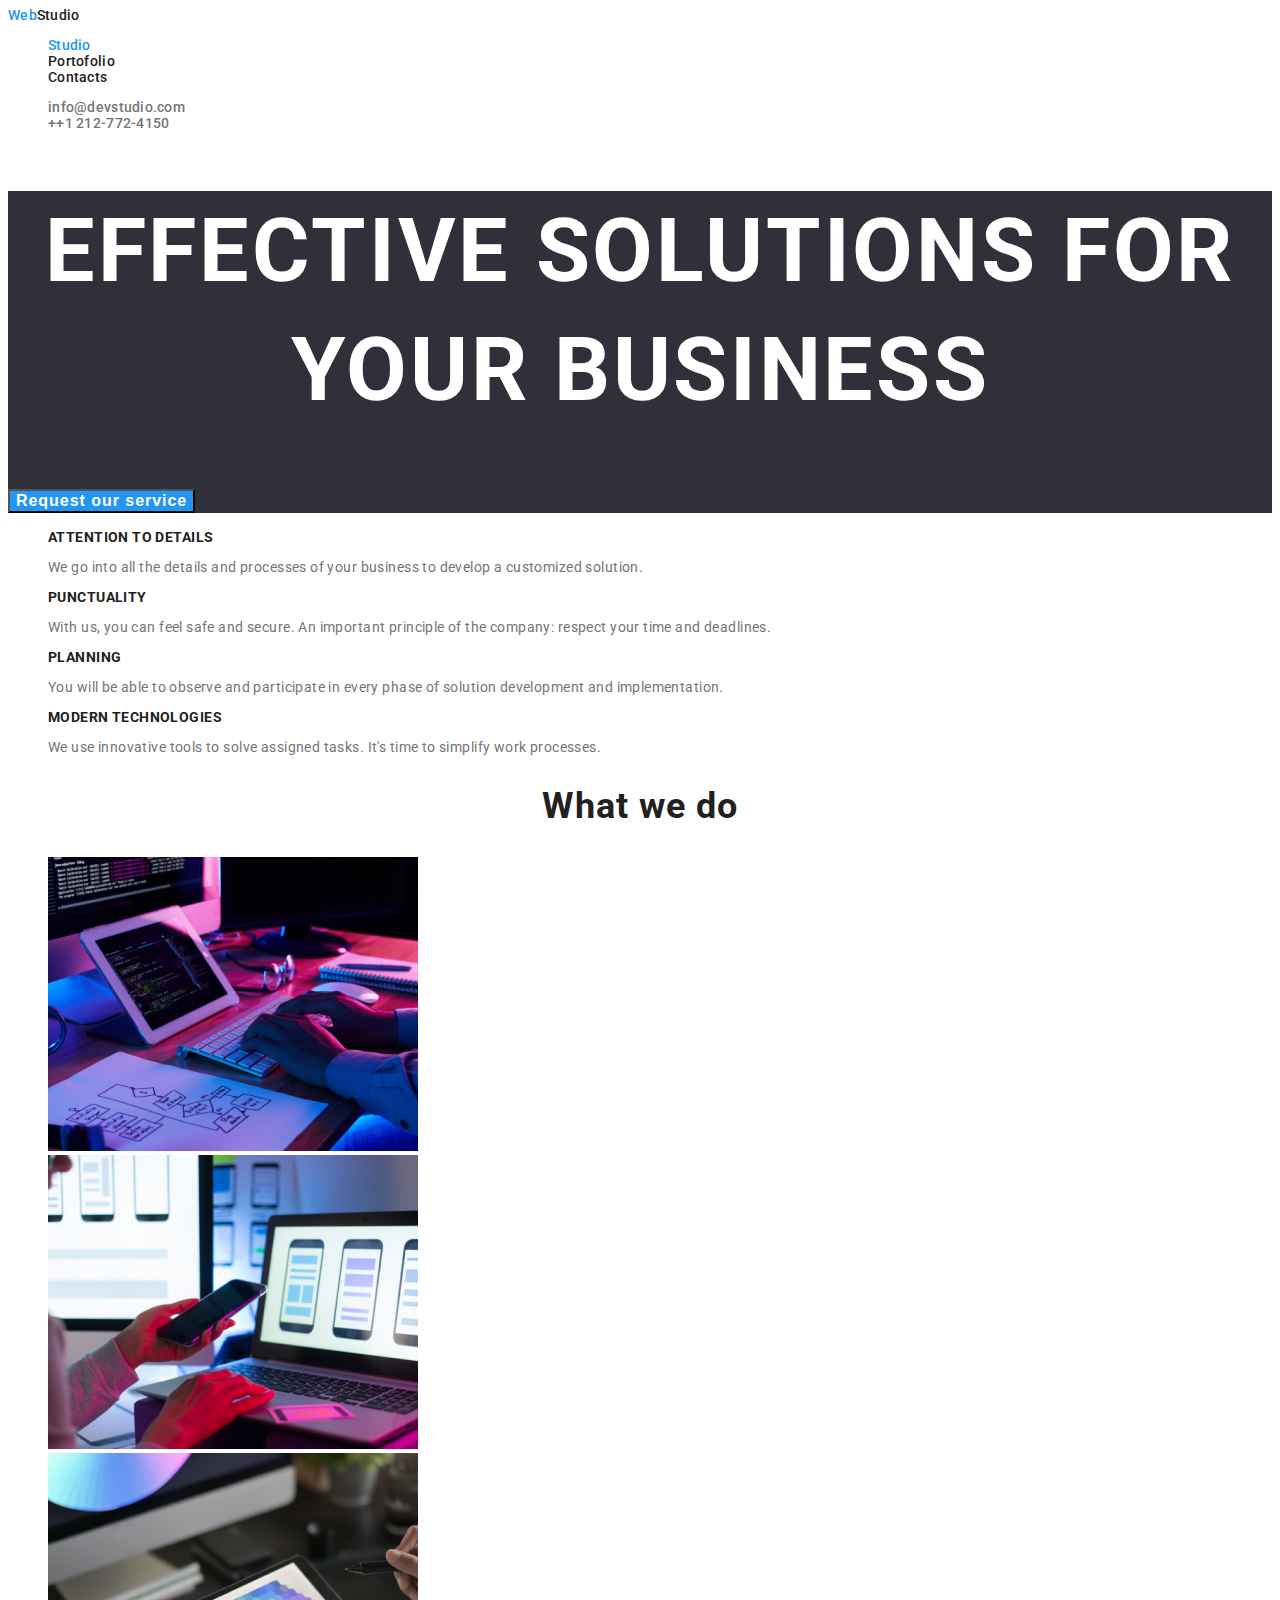
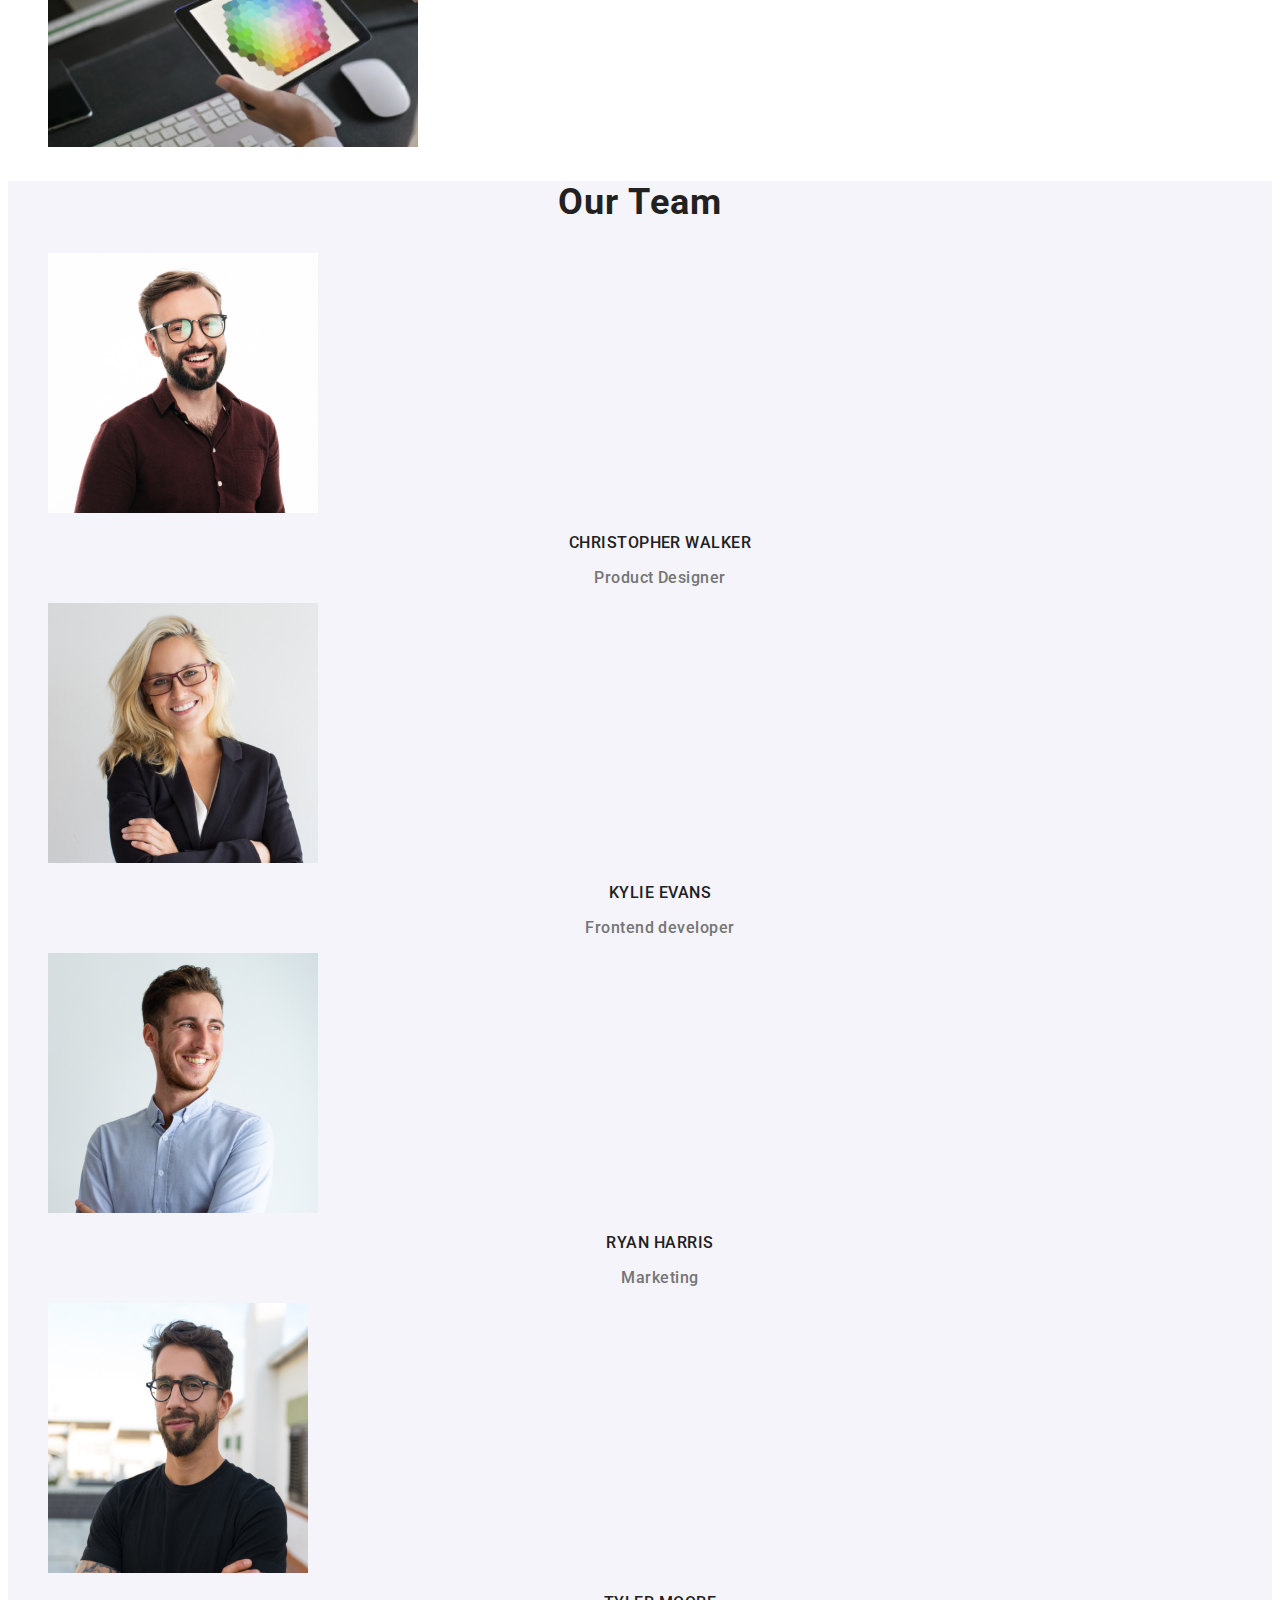
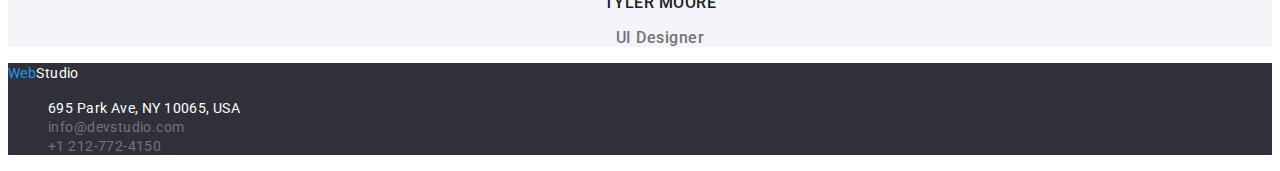
<file: index.html>
<!DOCTYPE html>
<html>
  <head>
    <meta charset="UTF-8" />
    <meta http-equiv="X-UA-Compatible" content="IE=edge" />
    <meta name="viewport" content="width=device-width, initial-scale=1.0" />

    <title>Studio</title>
    <link rel="stylesheet" href="css/styles.css" />
  </head>
  <body>
    <header class="nav-links no-underline">
      <a href="/webstudio.html" class="webstudio">Web</a><a>Studio</a>

      <nav class="global-header">
        <ul>
          <li><a href="/studio.html" class="active">Studio</a></li>
          <li><a href="/portofolio.html">Portofolio</a></li>
          <li><a href="contact.html">Contacts</a></li>
        </ul>
      </nav>
      <ul class="footer-text no-underline">
        <li><a href="mailto:info@devstudio.com">info@devstudio.com</a></li>

        <li><a href="tel:++12127724150">++1 212-772-4150</a></li>
      </ul>
    </header>

    <main>
      <section class="h1-section">
        <h1>EFFECTIVE SOLUTIONS FOR YOUR BUSINESS</h1>
        <button class="button">Request our service</button>
      </section>
      <section class="what-we-do-section">
        <ul>
          <li>
            <h3>ATTENTION TO DETAILS</h3>
            <p>
              We go into all the details and processes of your business to
              develop a customized solution.
            </p>
          </li>
          <li>
            <h3>PUNCTUALITY</h3>
            <p>
              With us, you can feel safe and secure. An important principle of
              the company: respect your time and deadlines.
            </p>
          </li>
          <li>
            <h3>PLANNING</h3>
            <p>
              You will be able to observe and participate in every phase of
              solution development and implementation.
            </p>
          </li>
          <li>
            <h3>MODERN TECHNOLOGIES</h3>
            <p>
              We use innovative tools to solve assigned tasks. It's time to
              simplify work processes.
            </p>
          </li>
        </ul>
      </section>

      <!--What we do -->
      <section class="what-we-do-section">
        <h2>What we do</h2>

        <ul>
          <li>
            <img
              src="./images/laptop.jpg"
              alt="laptop"
              height="294"
              width="370"
            />
          </li>
          <li>
            <img
              src="./images/tel.jpg "
              alt="telephone"
              height="294"
              width="370"
            />
          </li>
          <li>
            <img
              src="./images/tablet.jpg"
              alt="tablet"
              height="294"
              width="370"
            />
          </li>
        </ul>
      </section>

      <!--Our team-->
      <section class="our-team-section">
        <h2>Our Team</h2>
        <ul>
          <li>
            <img
              src="./images/Christopher.jpg"
              alt="Christopher"
              height="260"
              width="270"
            />

            <h3 class="team-name">Christopher Walker</h3>
            <p class="paragraf-team-name">Product Designer</p>
          </li>
          <li>
            <img
              src="./images/Kylie.jpg "
              alt="Kylie"
              height="260"
              width="270"
            />

            <h3 class="team-name">Kylie Evans</h3>
            <p class="paragraf-team-name">Frontend developer</p>
          </li>
          <li>
            <img src="./images/Ryan.jpg" alt="Ryan" height="260" width="270" />

            <h3 class="team-name">Ryan Harris</h3>
            <p class="paragraf-team-name">Marketing</p>
          </li>
          <li>
            <img
              src="./images/Tyler.jpg"
              alt="Tyler"
              height="270"
              width="260"
            />

            <h3 class="team-name">Tyler Moore</h3>
            <p class="paragraf-team-name">UI Designer</p>
          </li>
        </ul>
      </section>
    </main>
    <!--Address-->

    <footer class="global-footer no-underline">
      <a class="webstudio" href="/webstudio.html">Web</a><a>Studio</a>
      <address>
        <ul>
          <li class="no-underline address">
            <a href="695ParkAve,NY10065 ">695 Park Ave, NY 10065, USA</a>
          </li>

          <li class="footer-text">
            <a href="mailto:info@devstudio.com">info@devstudio.com</a>
          </li>

          <li class="footer-text">
            <a href="tel:+12127724150">+1 212-772-4150 </a>
          </li>
        </ul>
      </address>
    </footer>
  </body>
</html>
</file>
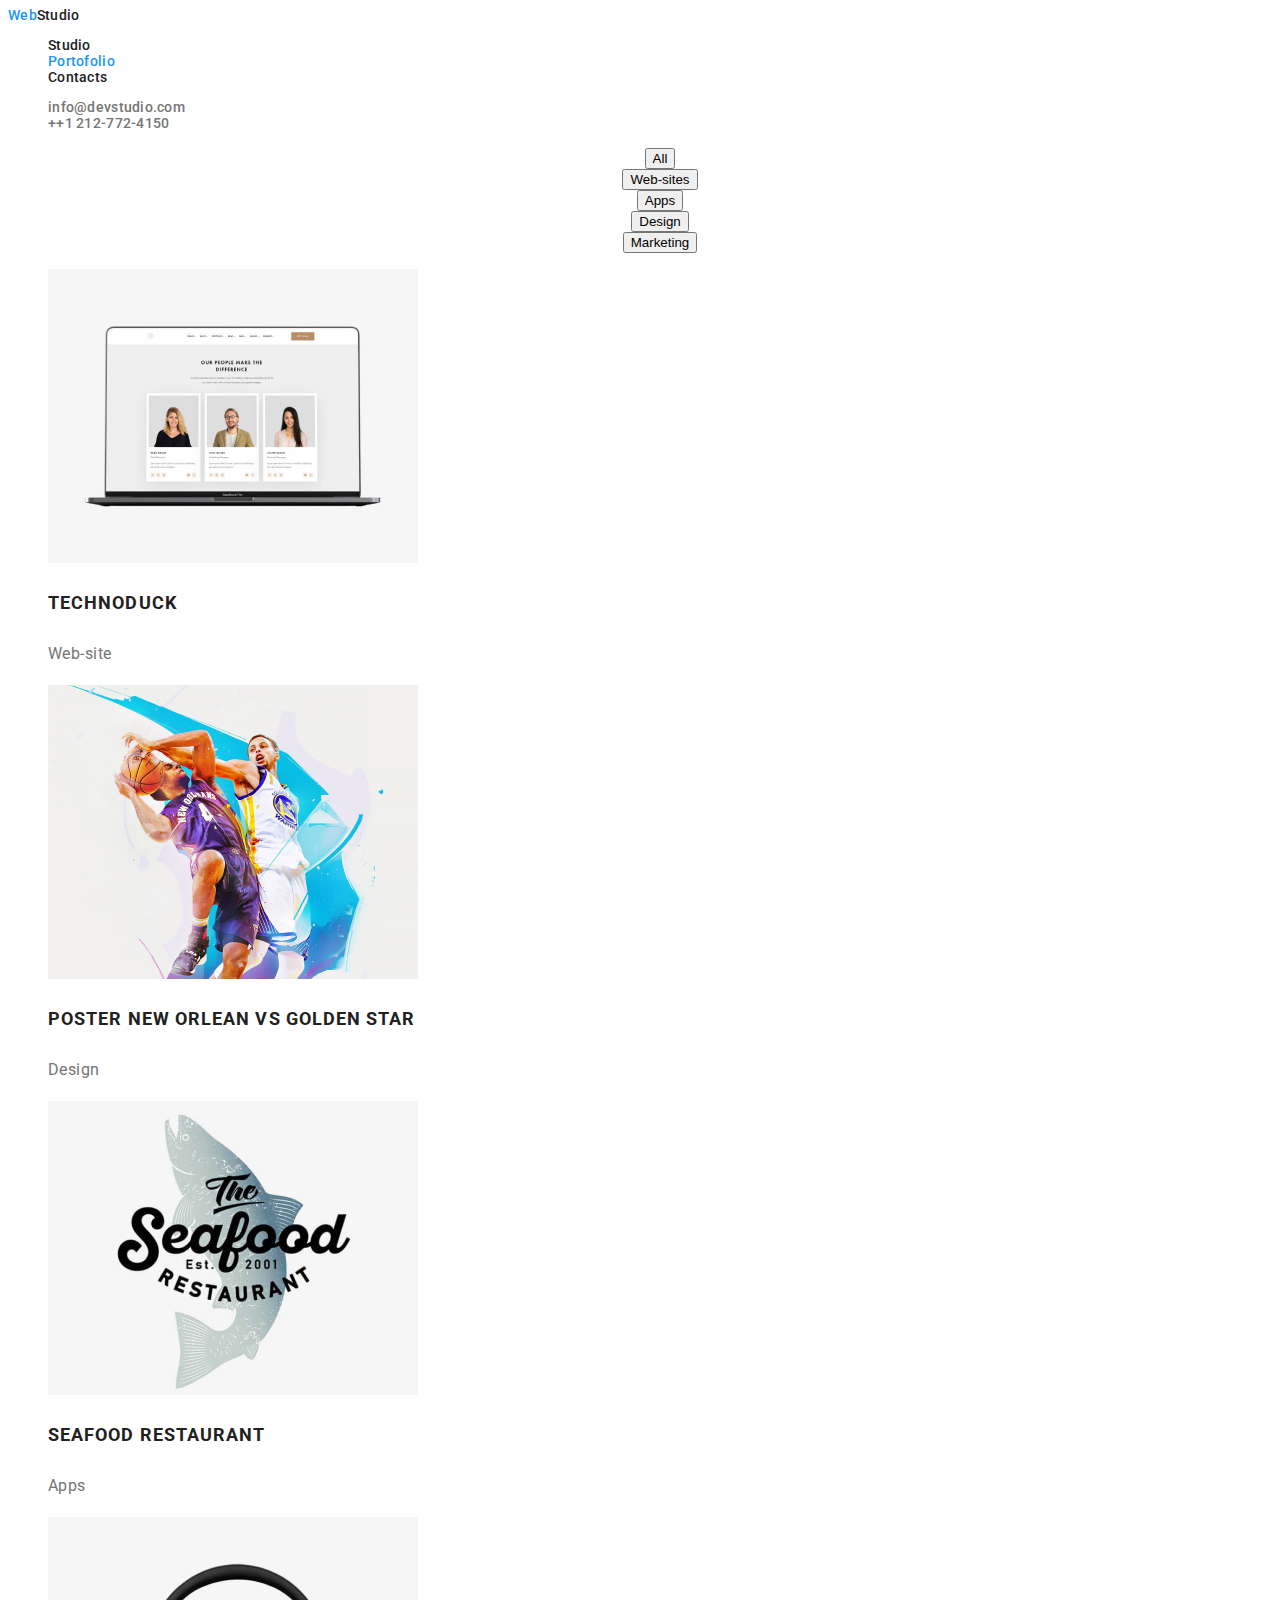
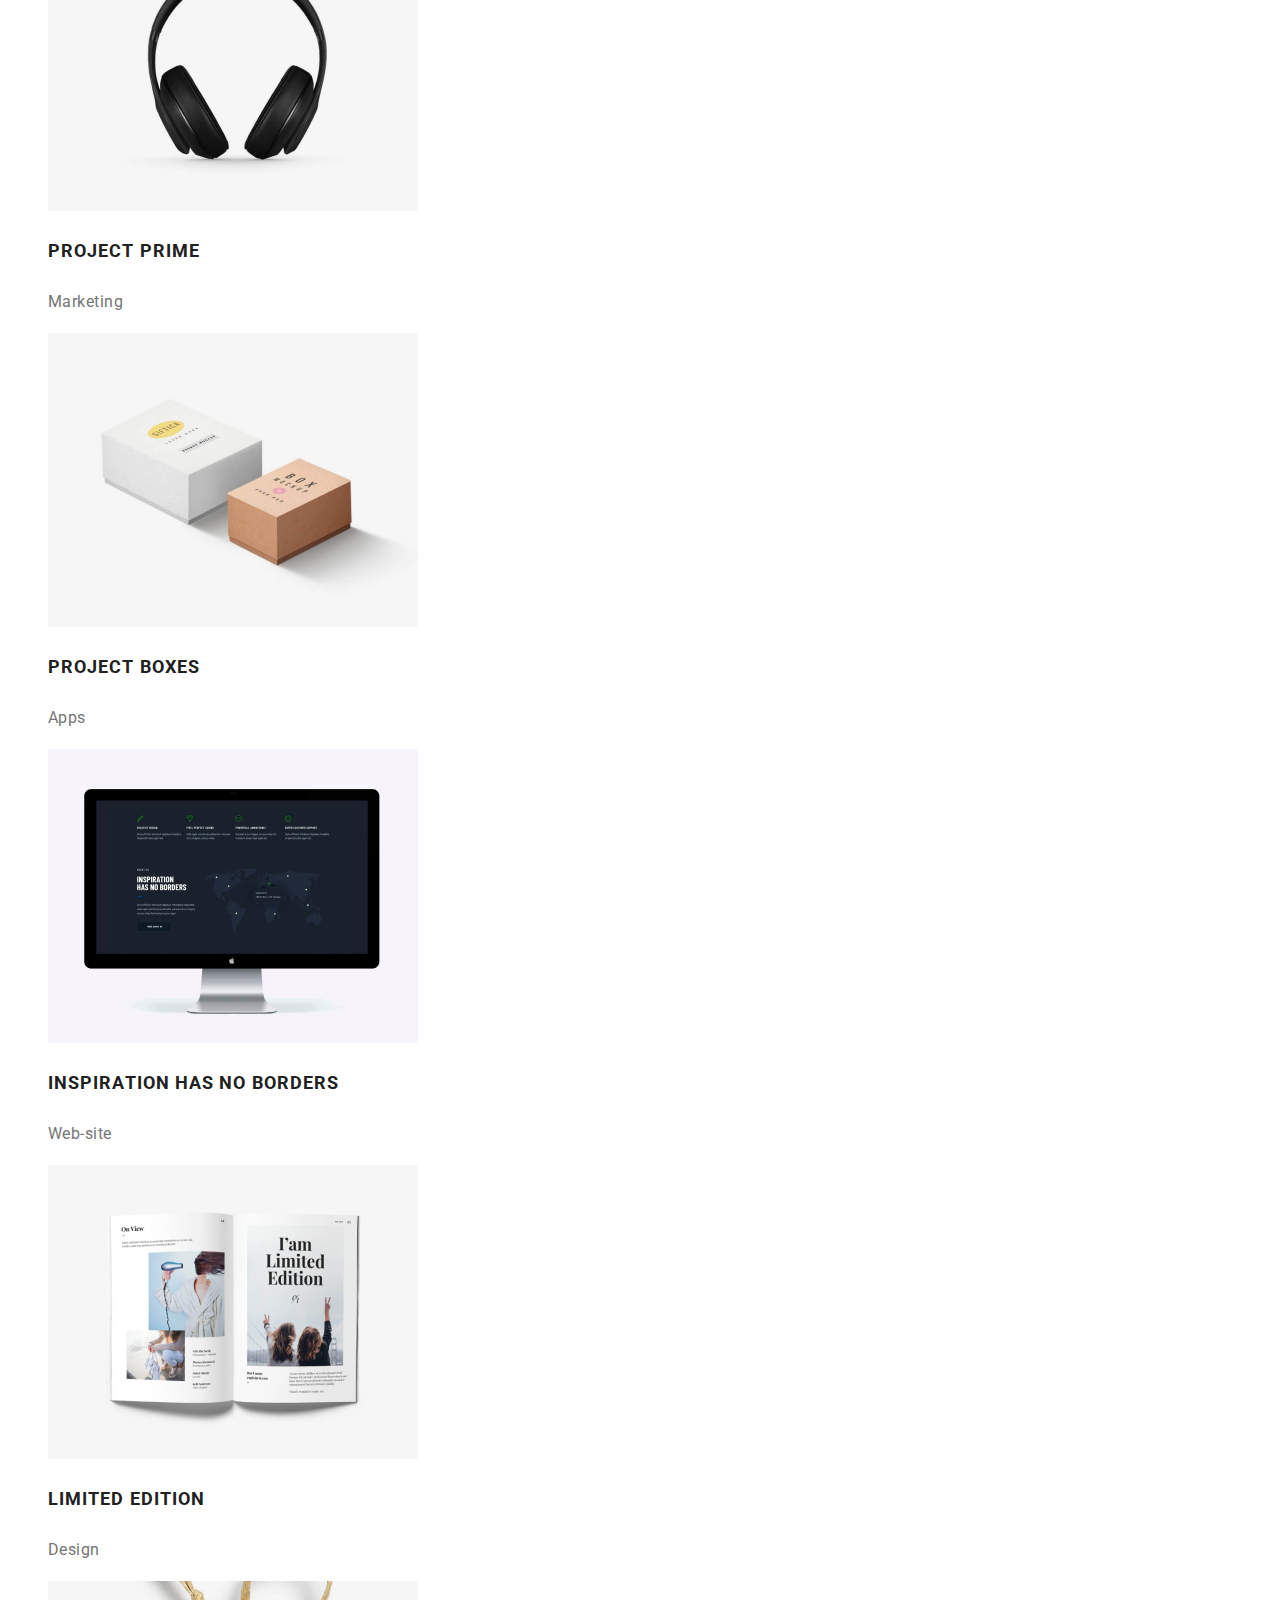
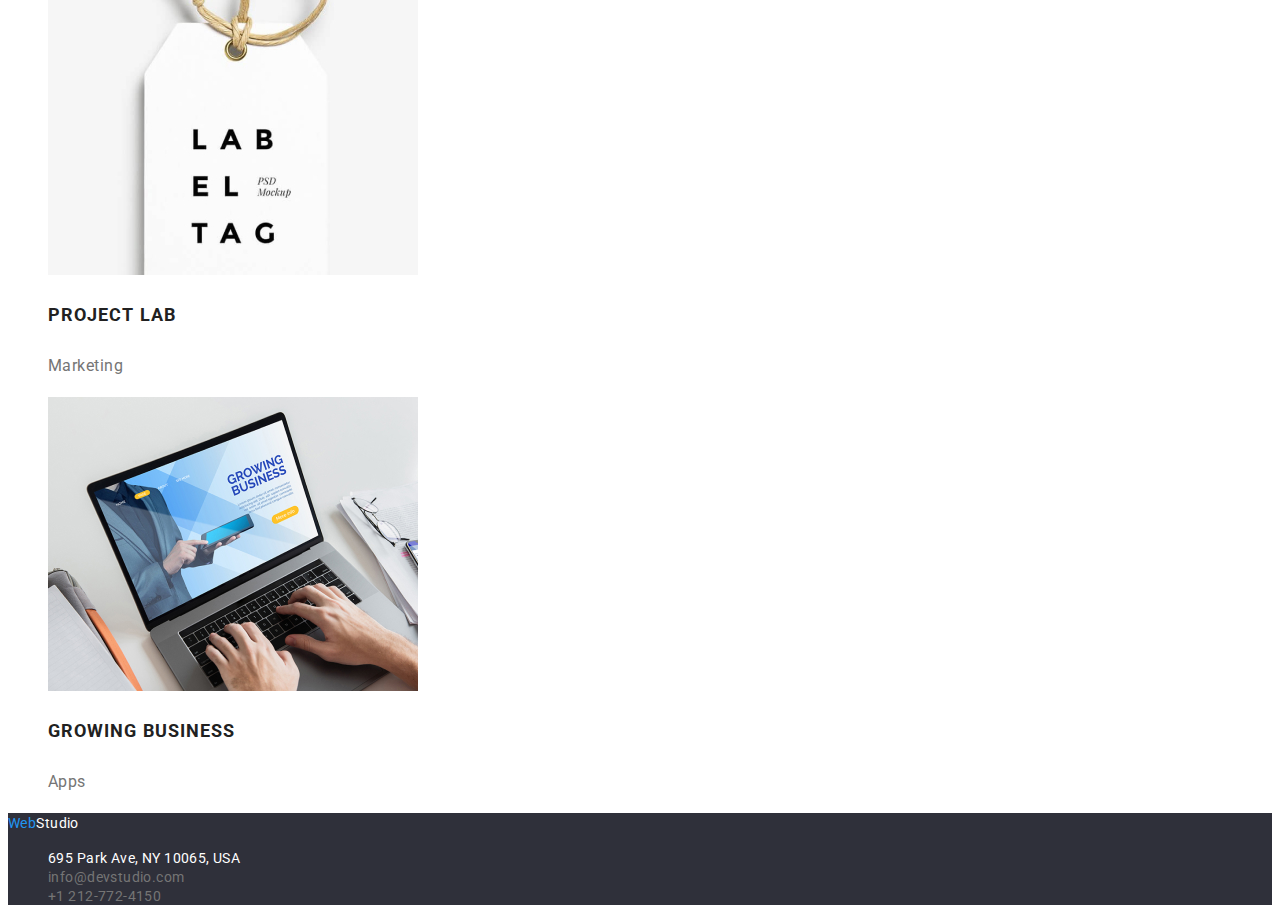
<file: portfolio.html>
<!DOCTYPE html>
<html>
  <head>
    <meta charset="UTF-8" />
    <meta http-equiv="X-UA-Compatible" content="IE=edge" />
    <meta name="viewport" content="width=device-width, initial-scale=1.0" />

    <title>Portofolio</title>
    <link rel="stylesheet" href="./css/styles.css" />
  </head>
  <body>
    <header class="nav-links no-underline">
      <a href="/webstudio.html" class="webstudio">Web</a><a>Studio</a>
      <nav class="global-header">
        <ul>
          <li><a href="./studio.html">Studio</a></li>
          <li><a href="./portfolio.html" class="active">Portofolio</a></li>
          <li><a href="contact.html">Contacts</a></li>
        </ul>
      </nav>
      <ul class="footer-text">
        <li><a href="mailto:info@devstudio.com">info@devstudio.com</a></li>

        <li><a href="tel:++12127724150">++1 212-772-4150</a></li>
      </ul>
    </header>
    <main>
      <ul class="portofolio-button">
        <li><button>All</button></li>
        <li><button>Web-sites</button></li>
        <li><button>Apps</button></li>
        <li><button>Design</button></li>
        <li><button>Marketing</button></li>
      </ul>
      <ul>
        <li>
          <img
            src="./images/technoduck.jpg"
            alt="Technoduck"
            height="294"
            width="370"
          />
          <h3 class="h3-portofolio">Technoduck</h3>
          <p class="p-portofolio">Web-site</p>
        </li>
        <li>
          <img
            src="./images/poster.jpg"
            alt="Poster New Orlean"
            height="294"
            width="370"
          />
          <h3 class="h3-portofolio">Poster New Orlean vs Golden Star</h3>
          <p class="p-portofolio">Design</p>
        </li>
        <li>
          <img
            src="./images/seafood.jpg"
            alt="Seafood Restaurant"
            height="294"
            width="370"
          />
          <h3 class="h3-portofolio">Seafood Restaurant</h3>
          <p class="p-portofolio">Apps</p>
        </li>
        <li>
          <img
            src="./images/projectprime.jpg"
            alt="Project Prime"
            height="294"
            width="370"
          />
          <h3 class="h3-portofolio">Project Prime</h3>
          <p class="p-portofolio">Marketing</p>
        </li>
        <li>
          <img
            src="./images/projectboxex.jpg"
            alt="Project boxes"
            height="294"
            width="370"
          />
          <h3 class="h3-portofolio">Project Boxes</h3>
          <p class="p-portofolio">Apps</p>
        </li>
        <li>
          <img
            src="./images/inspiration.jpg"
            alt="Web-site inspiration"
            height="294"
            width="370"
          />
          <h3 class="h3-portofolio">Inspiration has no Borders</h3>
          <p class="p-portofolio">Web-site</p>
        </li>
        <li>
          <img
            src="./images/limited.jpg"
            alt="Limited Edition Book"
            height="294"
            width="370"
          />
          <h3 class="h3-portofolio">Limited Edition</h3>
          <p class="p-portofolio">Design</p>
        </li>
        <li>
          <img
            src="./images/projectlab.jpg"
            alt="Project Lab"
            height="294"
            width="370"
          />
          <h3 class="h3-portofolio">Project LAB</h3>
          <p class="p-portofolio">Marketing</p>
        </li>
        <li>
          <img
            src="./images/growing.jpg"
            alt="Growing Business app"
            height="294"
            width="370"
          />
          <h3 class="h3-portofolio">Growing Business</h3>
          <p class="p-portofolio">Apps</p>
        </li>
      </ul>
    </main>
    <footer class="global-footer no-underline">
      <a class="webstudio" href="/webstudio.html">Web</a><a>Studio</a>
      <address>
        <ul>
          <li class="no-underline address">
            <a href="695ParkAve,NY10065 ">695 Park Ave, NY 10065, USA</a>
          </li>

          <li class="footer-text">
            <a href="mailto:info@devstudio.com">info@devstudio.com</a>
          </li>

          <li class="footer-text">
            <a href="tel:+12127724150">+1 212-772-4150 </a>
          </li>
        </ul>
      </address>
    </footer>
  </body>
</html>
</file>
<file: css/styles.css>
@import url("https://fonts.googleapis.com/css2?family=Raleway:wght@700&family=Roboto:wght@400;500;700;900&display=swap");

:root {
  --text-header-color: #ffffff;
  --text-footer-color: rgba(255, 255, 255, 0.6);
  --text-font-family: #212121;
  --footer-page-background: #2f303a;
  --webstudio: #2196f3;
  --paragraf-color: #757575;
}
body {
  font-family: "Roboto";
  color: var(--text-font-family);
}
.global-header a.active {
  color: var(--webstudio);
}
.address a {
  color: #ffffff;
}
.footer-tel-color a {
  color: var(--text-footer-color);
}

.global-header a {
  color: #212121;
}
.global-footer {
  color: #ffffff;
  background: var(--footer-page-background);
}
.global-footer a {
  font-style: normal;
  font-weight: 400;
  font-size: 14px;
  line-height: 1.14;
  letter-spacing: 0.03em;
}
.footer-text a {
  color: var(--paragraf-color);
}
.nav-links {
  font-weight: 500;
  font-size: 14px;
  line-height: 1.14;
  letter-spacing: 0.02em;

  color: var(--text-font-family);
}
.h1-section {
  background: var(--footer-page-background);
  color: #ffffff;
  font-weight: 900;
  font-size: 44px;
  line-height: 1.36;
  text-align: center;
  letter-spacing: 0.06em;
  text-transform: uppercase;
}
.what-we-do-section {
  background: var(--text-header-color);
}
.our-team-section {
  background: #f5f4fa;
}
.webstudio {
  color: var(--webstudio);
}
.button {
  cursor: pointer;
  font-weight: 700;
  font-size: 16px;
  line-height: 1.88x;
  display: flex;
  align-items: center;
  text-align: center;
  letter-spacing: 0.06em;
  cursor: pointer;
  color: #ffffff;
  background: #2196f3;
}
.portofolio-button {
  font-weight: 500;
  font-size: 16px;
  line-height: 1.63px;
  cursor: pointer;
  text-align: center;
  letter-spacing: 0.03em;
  color: #212121;
  border: 0cm;
}
h2 {
  font-weight: 700;
  font-size: 36px;
  line-height: 1.17;
  text-align: center;
  letter-spacing: 0.03em;
}
h3 {
  font-weight: 700;
  font-size: 14px;
  line-height: 1.14x;
  letter-spacing: 0.03em;
  text-transform: uppercase;
}
.h3-portofolio {
  font-weight: 700;
  font-size: 18px;
  line-height: 2;
  letter-spacing: 0.06em;
}
p {
  font-weight: 400;
  font-size: 14px;
  line-height: 1.71x;
  letter-spacing: 0.03em;

  color: var(--paragraf-color);
}
.p-portofolio {
  font-family: "Roboto";
  font-weight: 400;
  font-size: 16px;
  line-height: 1.88;
  letter-spacing: 0.03em;
}
.team-name {
  font-weight: 500;
  font-size: 16px;
  line-height: 1.19x;

  text-align: center;
  letter-spacing: 0.03em;
}
.paragraf-team-name {
  font-weight: 500;
  font-size: 16px;
  line-height: 1.19;
  text-align: center;
  letter-spacing: 0.03em;
}

.nav-links a:hover,
.nav-links a:focus,
.global-footer a:hover,
.global-footer a:focus {
  color: var(--webstudio);
}
.portofolio-button :hover {
  color: #ffffff;
  background: #2196f3;
  display: inline-block;
  cursor: pointer;
  border: 0cm;
}

.no-underline a {
  text-decoration: none;
}
ul {
  list-style-type: none;
}
</file>
